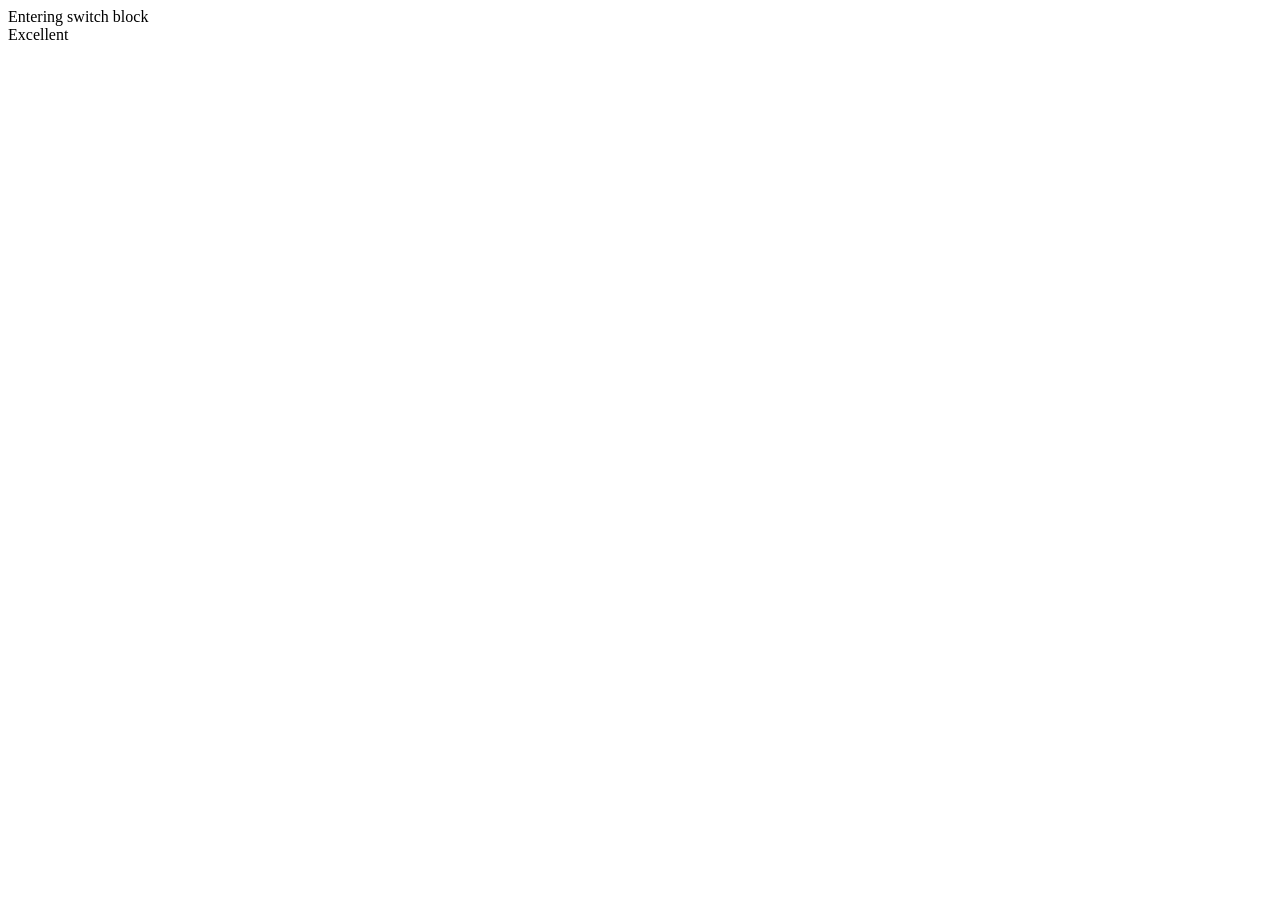
<file: Class Work/index.html>
<!DOCTYPE html>
<html lang="en">
<head>
    <meta charset="UTF-8">
    <meta name="viewport" content="width=device-width, initial-scale=1.0">
    <title>Document</title>
</head>
<body>
    <script type="text/javascript">
        var grade='A';
        document.write("Entering switch block<br/>");
        switch(grade){
            case 'A':
                document.write("Excellent");
                break;
            case 'B':
                document.write("Good");
                break;
            case 'C':
                document.write("Fair");
                break;
            case 'D':
                document.write("Poor");
                break;
            default:
                document.write("Invalid grade");
        }
    </script>
</body>
</html>
</file>
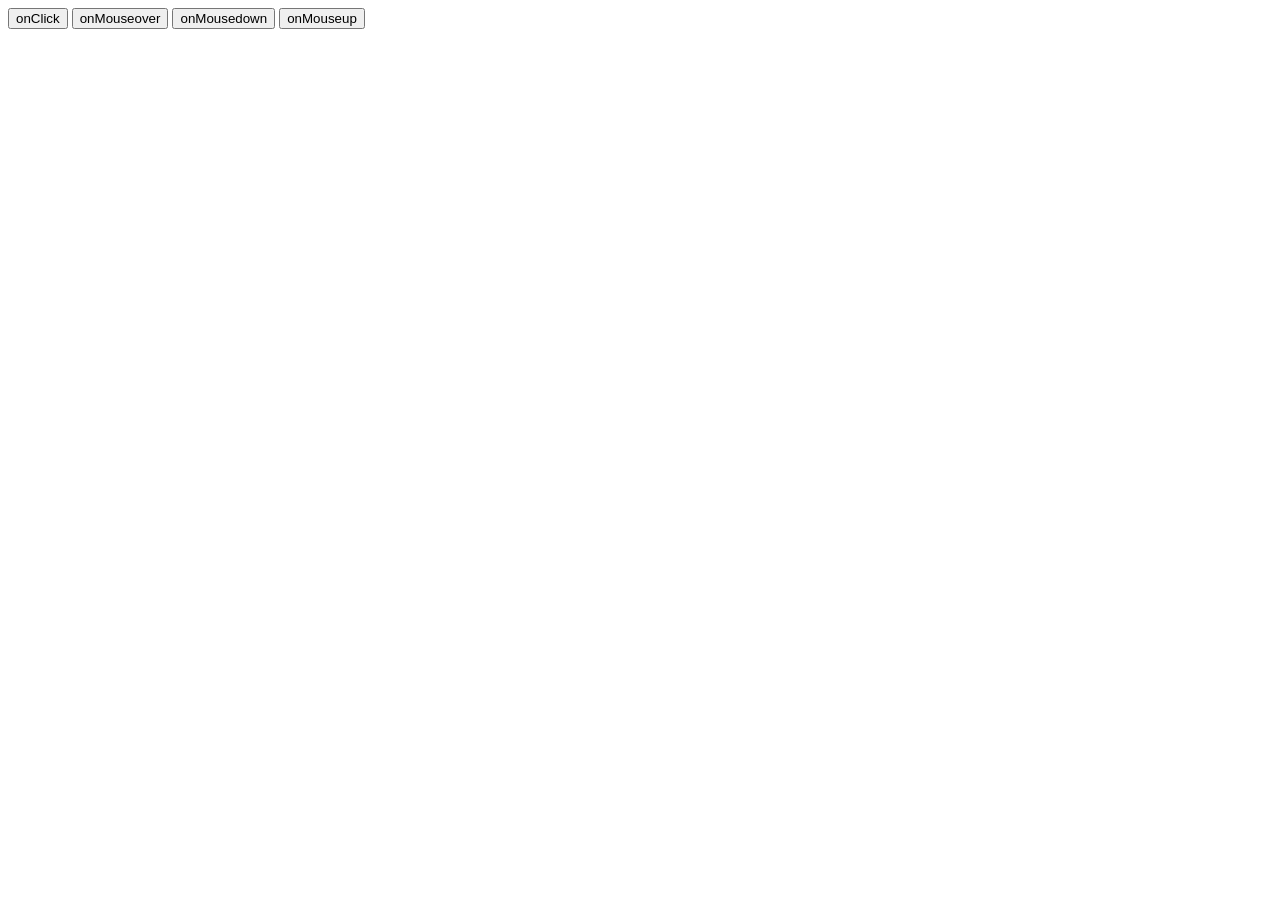
<file: Classwork DOM/index.html>
<!DOCTYPE html>
<html lang="en">
<head>
    <meta charset="UTF-8">
    <meta name="viewport" content="width=device-width, initial-scale=1.0">
    <title>Document</title>
</head>
<body>
<button onclick="onClick()">onClick</button>
<button onmouseover="onMouseover">onMouseover</button>
<button onmousedown="onMousedown()">onMousedown</button>
<button onmouseuo="onmouseup()">onMouseup</button>
    <script src="script.js"></script>
</body>
</html>
</file>
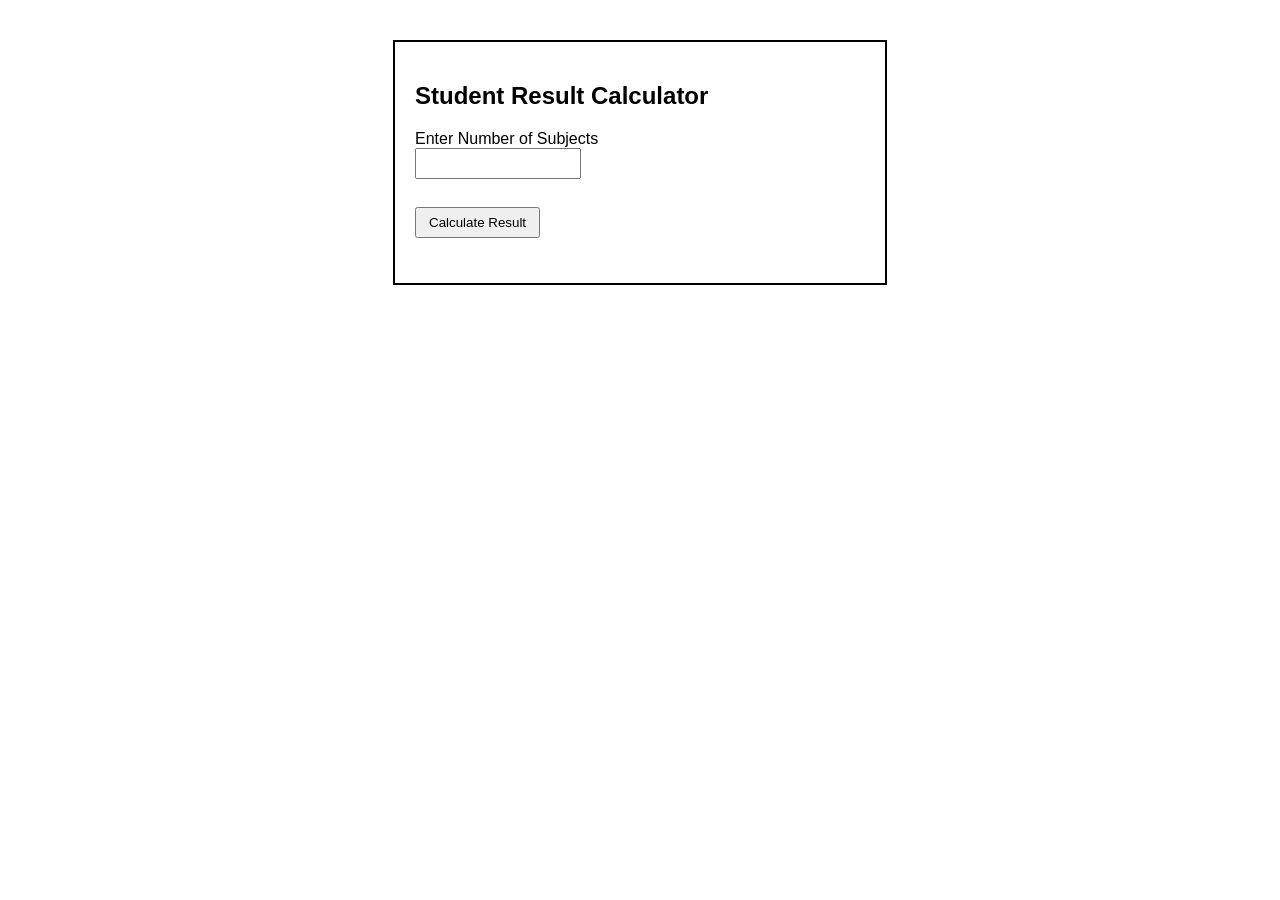
<file: Experiment-1/index.html>
<!DOCTYPE html>
<html>
<head>
    <title>Student Result Calculator</title>
    <link rel="stylesheet" href="style.css">
</head>
<body>

<div class="container">
    <h2>Student Result Calculator</h2>

    <label>Enter Number of Subjects</label><br>
    <input type="number" id="subjects"><br><br>

    <button onclick="calculate()">Calculate Result</button>

    <div class="output" id="resultBox"></div>
</div>

<script src="exp1.js"></script>
</body>
</html>
</file>
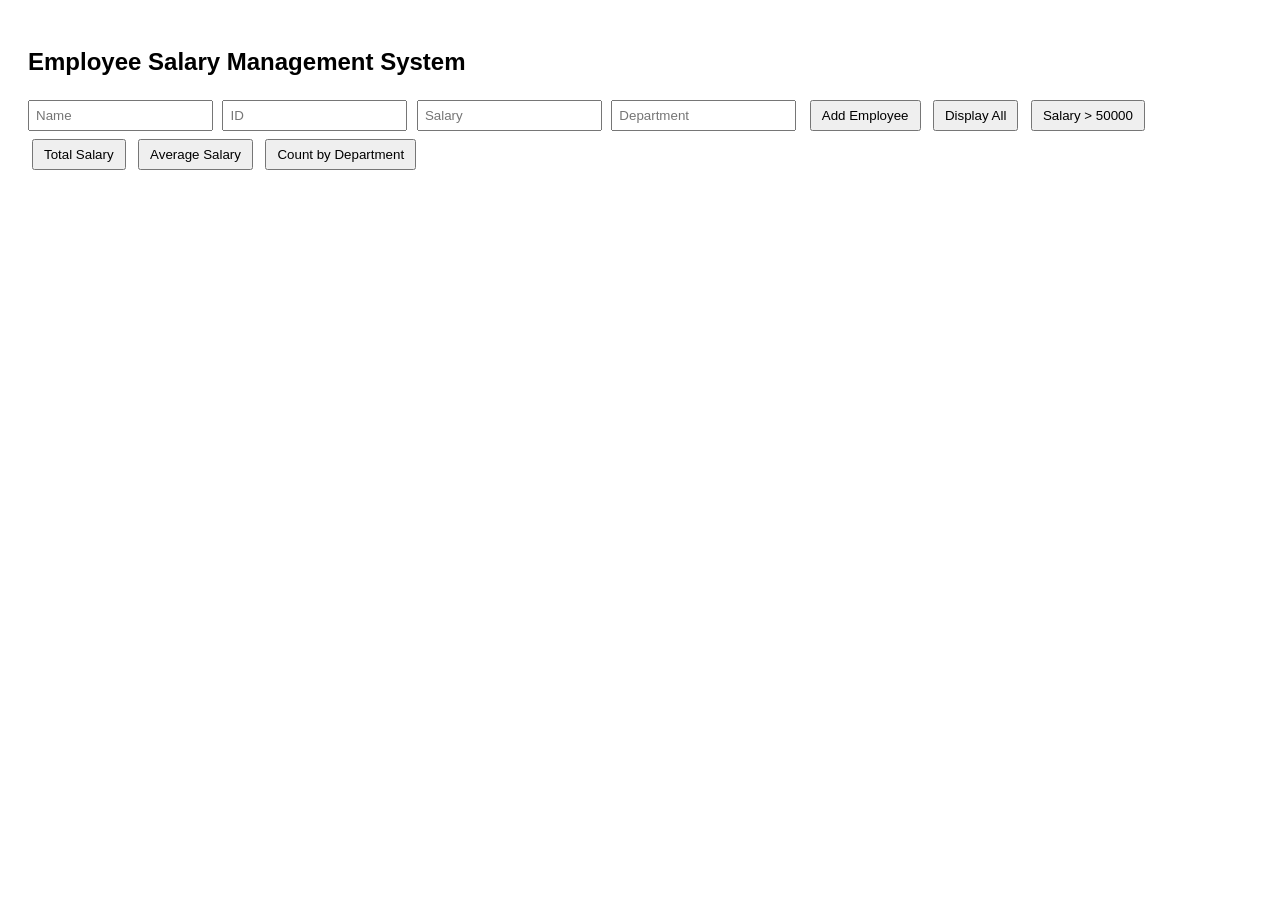
<file: Experiment-2/index.html>
<!DOCTYPE html>
<html>
<head>
    <title>Employee Salary Management System</title>
    <link rel="stylesheet" href="style.css">
</head>
<body>

<h2>Employee Salary Management System</h2>

<div class="input-box">
    <input type="text" id="name" placeholder="Name">
    <input type="number" id="id" placeholder="ID">
    <input type="number" id="salary" placeholder="Salary">
    <input type="text" id="dept" placeholder="Department">

    <button onclick="addEmployee()">Add Employee</button>
    <button onclick="displayAll()">Display All</button>
    <button onclick="salaryAbove()">Salary > 50000</button>
    <button onclick="totalSalary()">Total Salary</button>
    <button onclick="averageSalary()">Average Salary</button>
    <button onclick="countDept()">Count by Department</button>
</div>

<div id="output"></div>

<script src="script.js"></script>
</body>
</html>
</file>
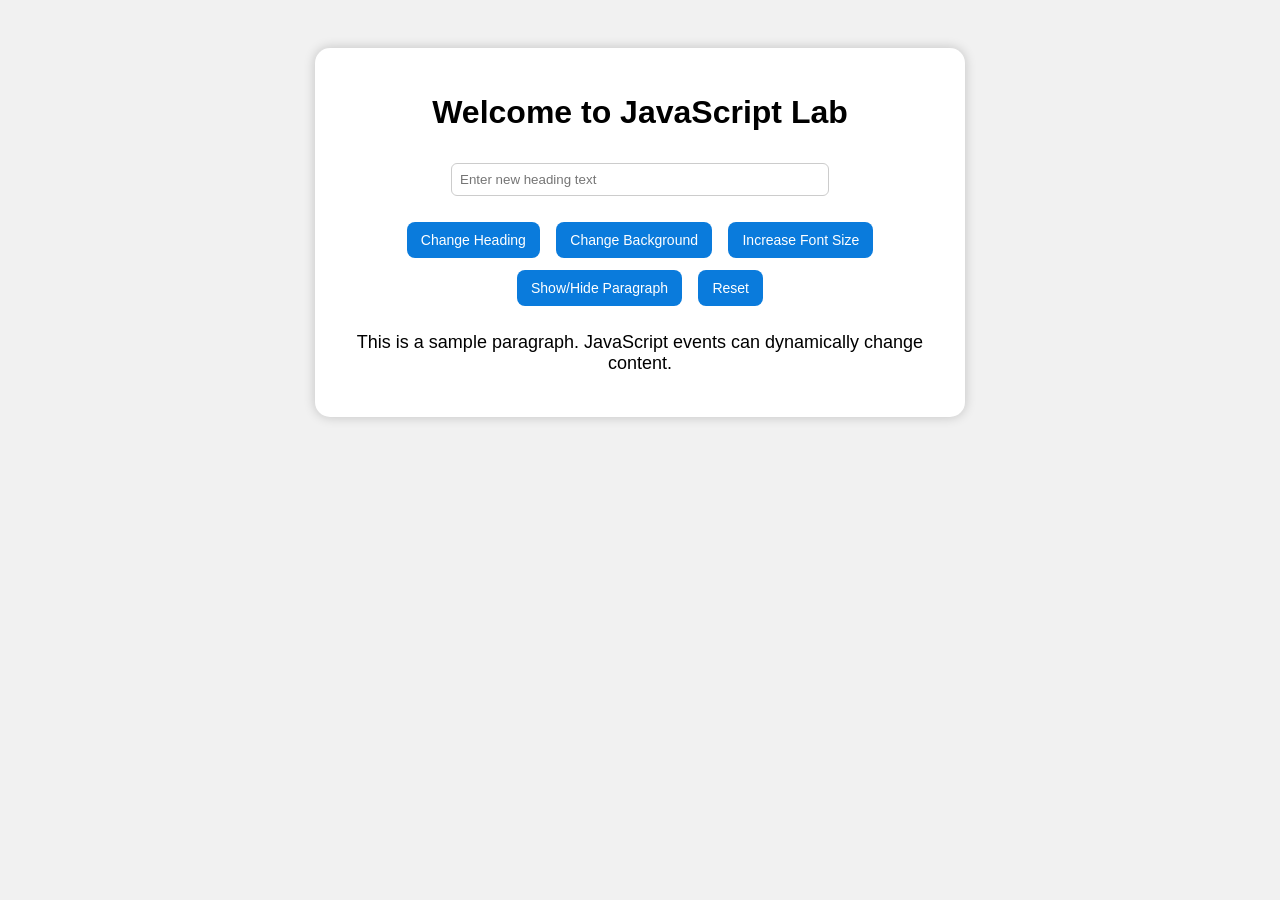
<file: Experiment-3/index.html>
<!DOCTYPE html>
<html>
<head>
    <title>JavaScript Lab</title>
    <link rel="stylesheet" href="style.css">
</head>
<body>

<div class="container">
    <h1 id="mainHeading">Welcome to JavaScript Lab</h1>

    <input type="text" id="newHeading" placeholder="Enter new heading text">

    <div class="btn-group">
        <button onclick="changeHeading()">Change Heading</button>
        <button onclick="changeBackground()">Change Background</button>
        <button onclick="increaseFont()">Increase Font Size</button>
        <button onclick="togglePara()">Show/Hide Paragraph</button>
        <button onclick="resetAll()">Reset</button>
    </div>

    <p id="samplePara">
        This is a sample paragraph. JavaScript events can dynamically change content.
    </p>
</div>

<script src="script.js"></script>
</body>
</html>
</file>
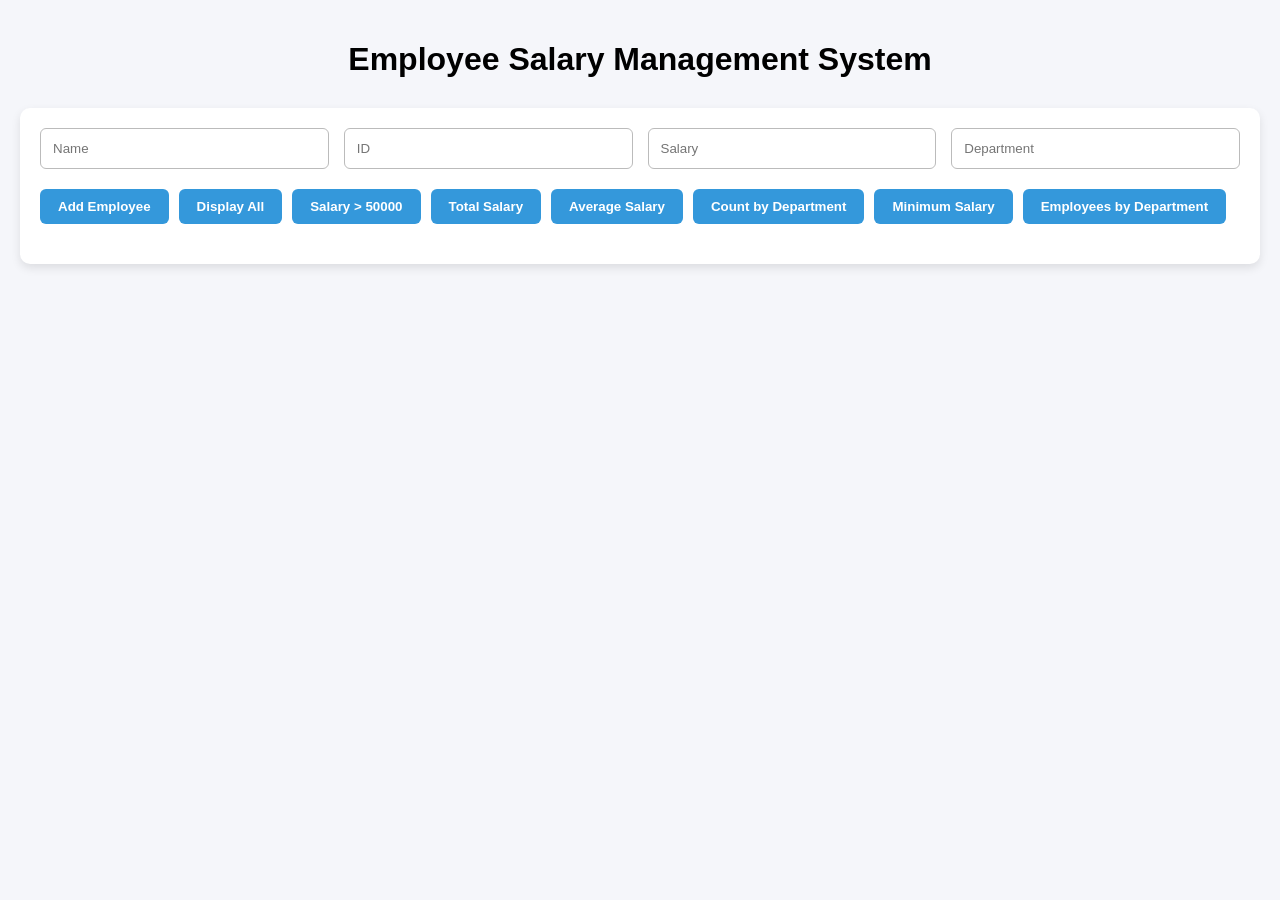
<file: Mid Term - 1/index.html>
<!DOCTYPE html>
<html lang="en">
<head>
    <meta charset="UTF-8">
    <title>Employee Salary Management System</title>
    <link rel="stylesheet" href="style.css">
</head>
<body>

<h1>Employee Salary Management System</h1>

<div class="container">

    <div class="input-row">
        <input type="text" id="name" placeholder="Name">
        <input type="text" id="id" placeholder="ID">
        <input type="number" id="salary" placeholder="Salary">
        <input type="text" id="dept" placeholder="Department">
    </div>

    <div class="btn-group">
        <button onclick="addEmployee()">Add Employee</button>
        <button onclick="displayAll()">Display All</button>
        <button onclick="salaryAbove50000()">Salary > 50000</button>
        <button onclick="totalSalary()">Total Salary</button>
        <button onclick="averageSalary()">Average Salary</button>
        <button onclick="countByDepartment()">Count by Department</button>
        <button onclick="minimumSalary()">Minimum Salary</button>
        <button onclick="employeesByDepartment()">Employees by Department</button>
    </div>

    <div id="output"></div>

</div>

<script src="script.js"></script>
</body>
</html>
</file>
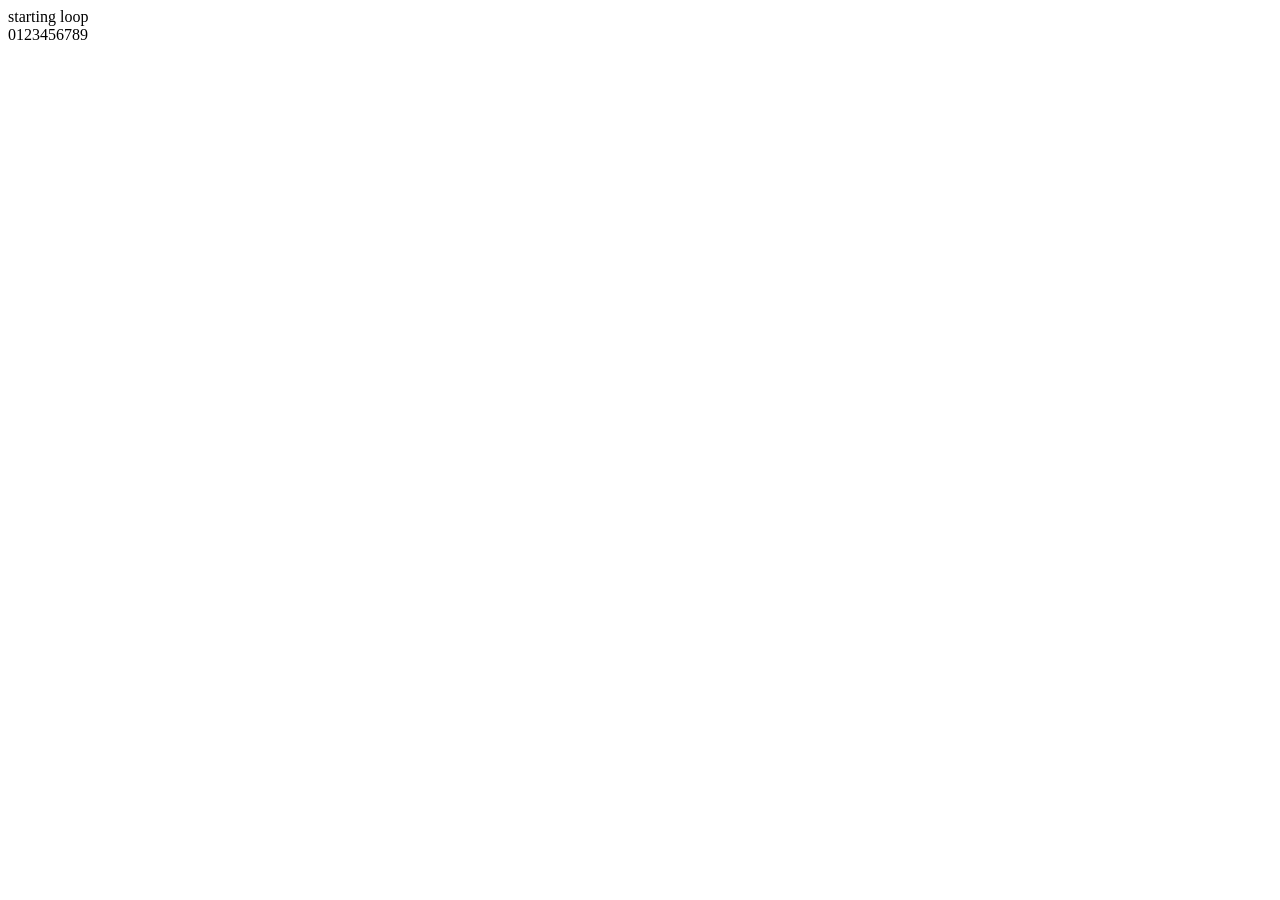
<file: Class Work/a.html>
<!DOCTYPE html>
<html lang="en">
<head>
    <meta charset="UTF-8">
    <meta name="viewport" content="width=device-width, initial-scale=1.0">
    <title>Document</title>
</head>
<body>
    <script type="text/javascript">
        var count;
        document.write("starting loop"+"<br/>");
        for(count=0;count<10;count++){
            document.write(count);
        }
    </script>
</body>
</html>
</file>
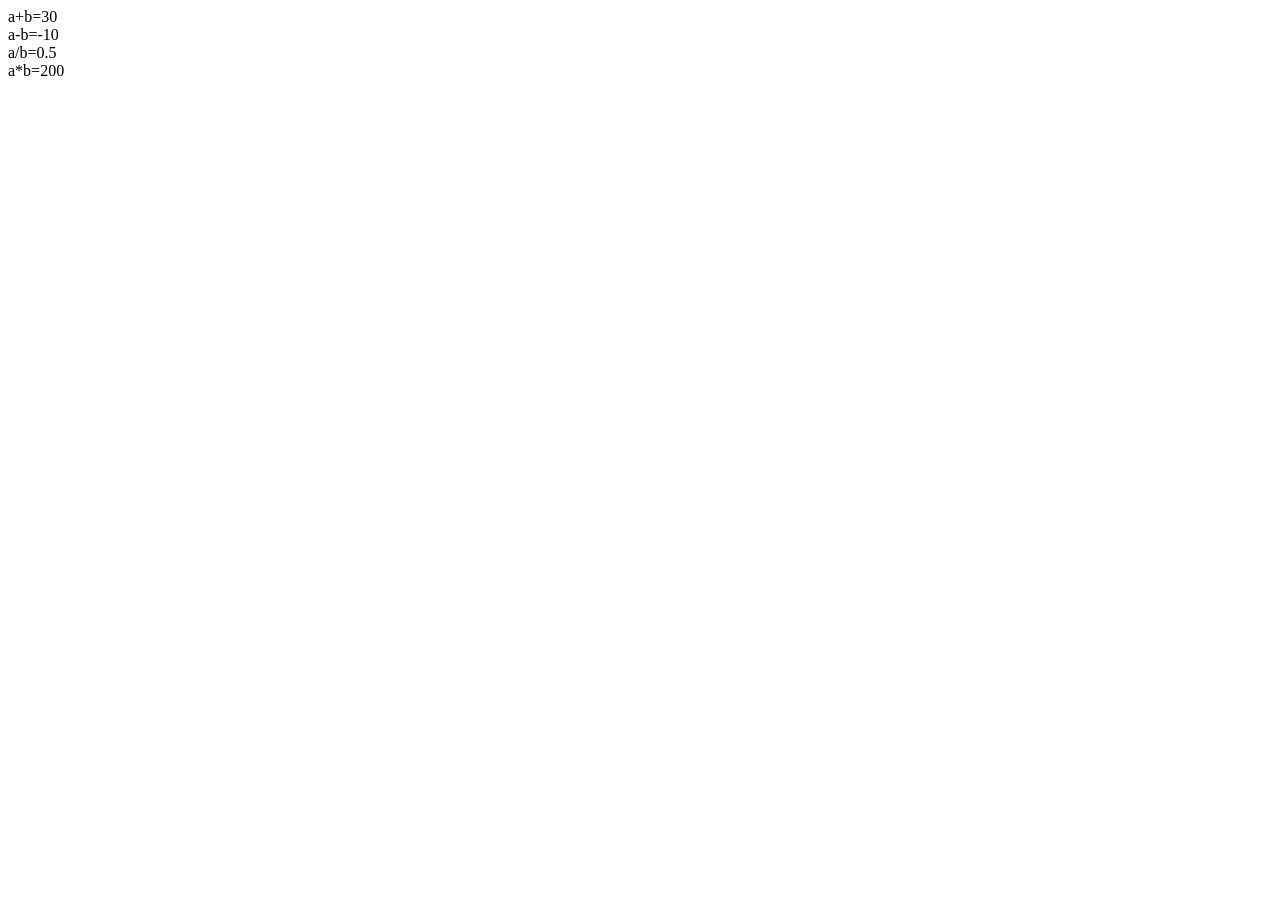
<file: Class Work/operator.html>
<!DOCTYPE html>
<html lang="en">
<head>
    <meta charset="UTF-8">
    <meta name="viewport" content="width=device-width, initial-scale=1.0">
    <title>Document</title>
</head>
<body>
    <script type ="text/javascript">
        var a = 10;
        var b = 20;
        document.write("a+b=");
        result=a+b;
        document.write(result);
        document.write("<br>");

        document.write("a-b=");
        result=a-b;
        document.write(result);
        document.write("<br>");

        document.write("a/b=");
        result=a/b;
        document.write(result);
        document.write("<br>");

        document.write("a*b=");
        result=a*b;
        document.write(result);
        document.write("<br>");
    </script>

</body>
</html>
</file>
<file: Experiment-1/style.css>
body {
    font-family: Arial, sans-serif;
}

.container {
    width: 450px;
    border: 2px solid black;
    padding: 20px;
    margin: 40px auto;
}

h2 {
    text-align: left;
    font-weight: bold;
}

input {
    width: 150px;
    padding: 6px;
    margin-bottom: 10px;
}

button {
    padding: 6px 12px;
    margin-bottom: 15px;
}

.output {
    margin-top: 10px;
    font-size: 18px;
}
</file>
<file: Experiment-2/style.css>
body {
    font-family: Arial, sans-serif;
    padding: 20px;
}

.input-box input {
    padding: 6px;
    margin-right: 5px;
}

button {
    padding: 6px 10px;
    margin: 4px;
}

#output {
    margin-top: 20px;
    font-size: 18px;
    white-space: pre-line;
}
</file>
<file: Experiment-3/style.css>
body {
    font-family: Arial, sans-serif;
    background: #f1f1f1;
    text-align: center;
    padding-top: 40px;
}

.container {
    width: 600px;
    margin: auto;
    padding: 25px;
    background: white;
    border-radius: 15px;
    box-shadow: 0 0 12px rgba(0,0,0,0.2);
}

input {
    width: 60%;
    padding: 8px;
    margin-top: 10px;
    border: 1px solid #ccc;
    border-radius: 6px;
}

.btn-group {
    margin-top: 20px;
}

button {
    background: #0a7bdc;
    color: white;
    border: none;
    padding: 10px 14px;
    margin: 6px;
    border-radius: 8px;
    cursor: pointer;
    font-size: 14px;
}

button:hover {
    background: #066bb8;
}

#samplePara {
    margin-top: 20px;
    font-size: 18px;
}
</file>
<file: Mid Term - 1/style.css>
body {
    font-family: Arial, sans-serif;
    background: #f5f6fa;
    margin: 0;
    padding: 20px;
}

h1 {
    text-align: center;
    margin-bottom: 30px;
}

.container {
    max-width: 1200px;
    margin: auto;
    background: white;
    padding: 20px;
    border-radius: 10px;
    box-shadow: 0 4px 10px rgba(0,0,0,0.1);
}

.input-row {
    display: flex;
    gap: 15px;
    margin-bottom: 20px;
    flex-wrap: wrap;
}

input {
    padding: 12px;
    flex: 1;
    border: 1px solid #bbb;
    border-radius: 6px;
}

button {
    padding: 10px 18px;
    border: none;
    border-radius: 6px;
    background: #3498db;
    color: white;
    cursor: pointer;
    font-weight: bold;
    transition: 0.2s;
}

button:hover {
    background: #217dbb;
}

.btn-group {
    display: flex;
    flex-wrap: wrap;
    gap: 10px;
    margin-bottom: 20px;
}

table {
    width: 100%;
    border-collapse: collapse;
    margin-top: 15px;
    background: white;
}

th, td {
    border: 1px solid #ccc;
    padding: 10px;
    text-align: center;
}

th {
    background: #3498db;
    color: white;
}
</file>
